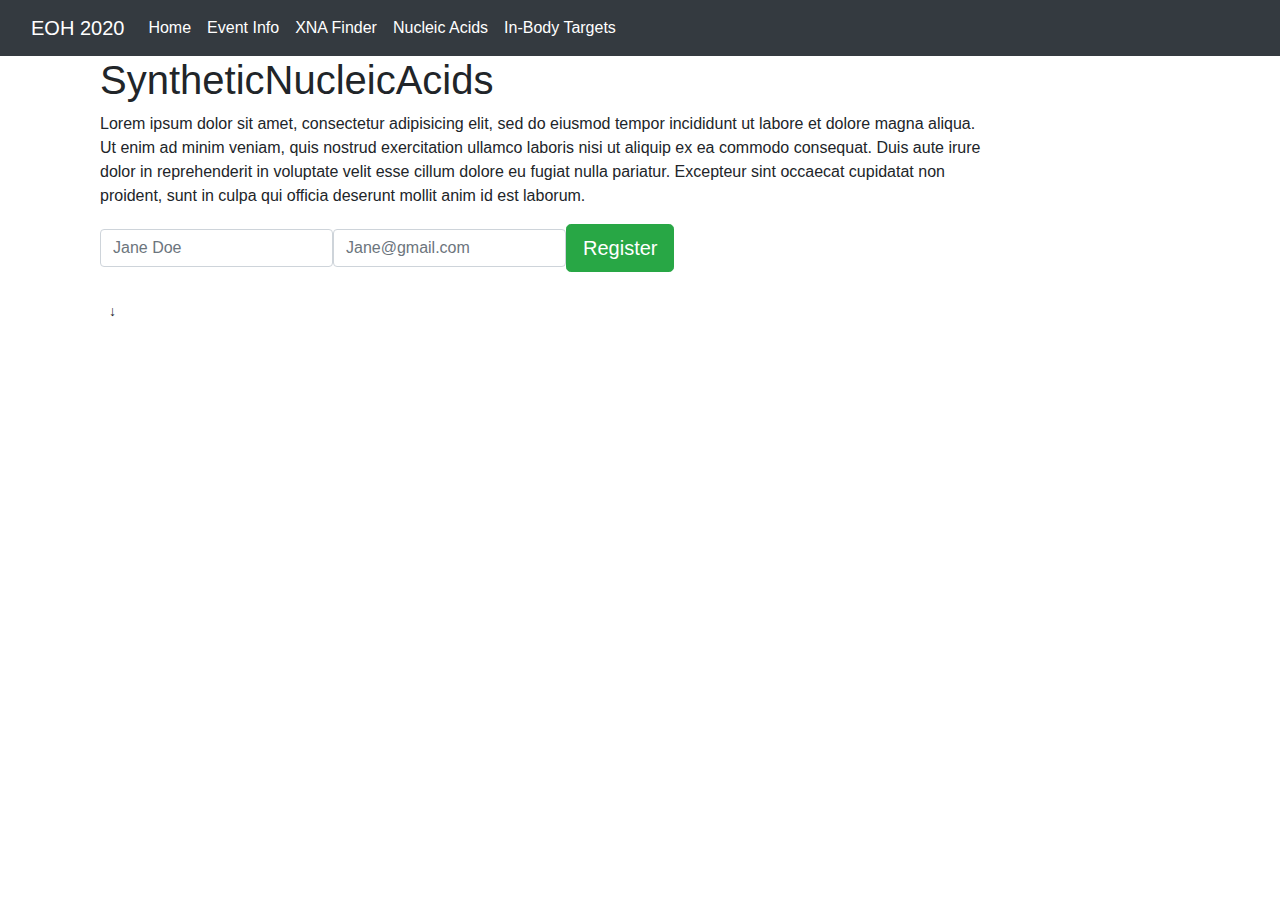
<file: templates/aboutEOH.html>
<!doctype html>
<html lang="en">
  <head>
    <!-- Required meta tags -->
    <meta charset="utf-8">
    <meta name="viewport" content="width=device-width, initial-scale=1, shrink-to-fit=no">

    <!-- Bootstrap CSS -->
    <link rel="stylesheet" href="https://stackpath.bootstrapcdn.com/bootstrap/4.3.1/css/bootstrap.min.css" integrity="sha384-ggOyR0iXCbMQv3Xipma34MD+dH/1fQ784/j6cY/iJTQUOhcWr7x9JvoRxT2MZw1T" crossorigin="anonymous">

    <title>Modeling Synthetic Nucleic Acids</title>
  </head>
  <nav class="navbar navbar-expand-lg navbar-dark bg-dark">
    <div class="container-fluid">
      <a class="navbar-brand" href="#">EOH 2020</a>
      <button class="navbar-toggler" type="button" data-bs-toggle="collapse" data-bs-target="#navbarNavAltMarkup" aria-controls="navbarNavAltMarkup" aria-expanded="false" aria-label="Toggle navigation">
        <span class="navbar-toggler-icon"></span>
      </button>
      <div class="collapse navbar-collapse" id="navbarNavAltMarkup">
        <div class="navbar-nav">
          <a class="nav-link active" aria-current="page" href="/">Home</a>
          <a class="nav-link active" href="/about">Event Info</a>
          <a class="nav-link active" href="/model">XNA Finder</a>
          <a class="nav-link active" href="/XNAInfo">Nucleic Acids</a>
          <a class="nav-link active" href="/TargetInfo">In-Body Targets</a>
        </div>
      </div>
    </div>
  </nav>
  <body>
    <section id="cover">
      <div id="cover-caption">
        <div class="container">
          <div class="col-sm-10 col-sm-offset-1">
            <h1> SyntheticNucleicAcids </h1>
            <p> Lorem ipsum dolor sit amet, consectetur adipisicing elit, sed do eiusmod tempor incididunt ut labore et dolore magna aliqua. Ut enim ad minim veniam, quis nostrud exercitation ullamco laboris nisi ut aliquip ex ea commodo consequat. Duis aute irure dolor in reprehenderit in voluptate velit esse cillum dolore eu fugiat nulla pariatur. Excepteur sint occaecat cupidatat non proident, sunt in culpa qui officia deserunt mollit anim id est laborum. </p>

            <form action="" class="form-inline">
                <div class="form-group">
                    <label class="sr-only"> Name</label>
                    <input type="text" class="form-control for-control-lg" placeholder="Jane Doe">
                </div>
                <div class="form-group">
                    <label class="sr-only"> Email</label>
                    <input type="text" class="form-control for-control-lg" placeholder="Jane@gmail.com">
                </div>
                <button type="submit" class="btn btn-success btn-lg"> Register </button>
            </form>

            <br>

            <a href="#nav-main" class="btn btn-seconday-outline btn-sm" role="button">&darr;</a>
          </div>
        </div>
      </div>
    </section>

    <!-- Optional JavaScript -->
    <!-- jQuery first, then Popper.js, then Bootstrap JS -->
    <script src="https://code.jquery.com/jquery-3.3.1.slim.min.js" integrity="sha384-q8i/X+965DzO0rT7abK41JStQIAqVgRVzpbzo5smXKp4YfRvH+8abtTE1Pi6jizo" crossorigin="anonymous"></script>
    <script src="https://cdnjs.cloudflare.com/ajax/libs/popper.js/1.14.7/umd/popper.min.js" integrity="sha384-UO2eT0CpHqdSJQ6hJty5KVphtPhzWj9WO1clHTMGa3JDZwrnQq4sF86dIHNDz0W1" crossorigin="anonymous"></script>
    <script src="https://stackpath.bootstrapcdn.com/bootstrap/4.3.1/js/bootstrap.min.js" integrity="sha384-JjSmVgyd0p3pXB1rRibZUAYoIIy6OrQ6VrjIEaFf/nJGzIxFDsf4x0xIM+B07jRM" crossorigin="anonymous"></script>
  </body>
</html>
</file>
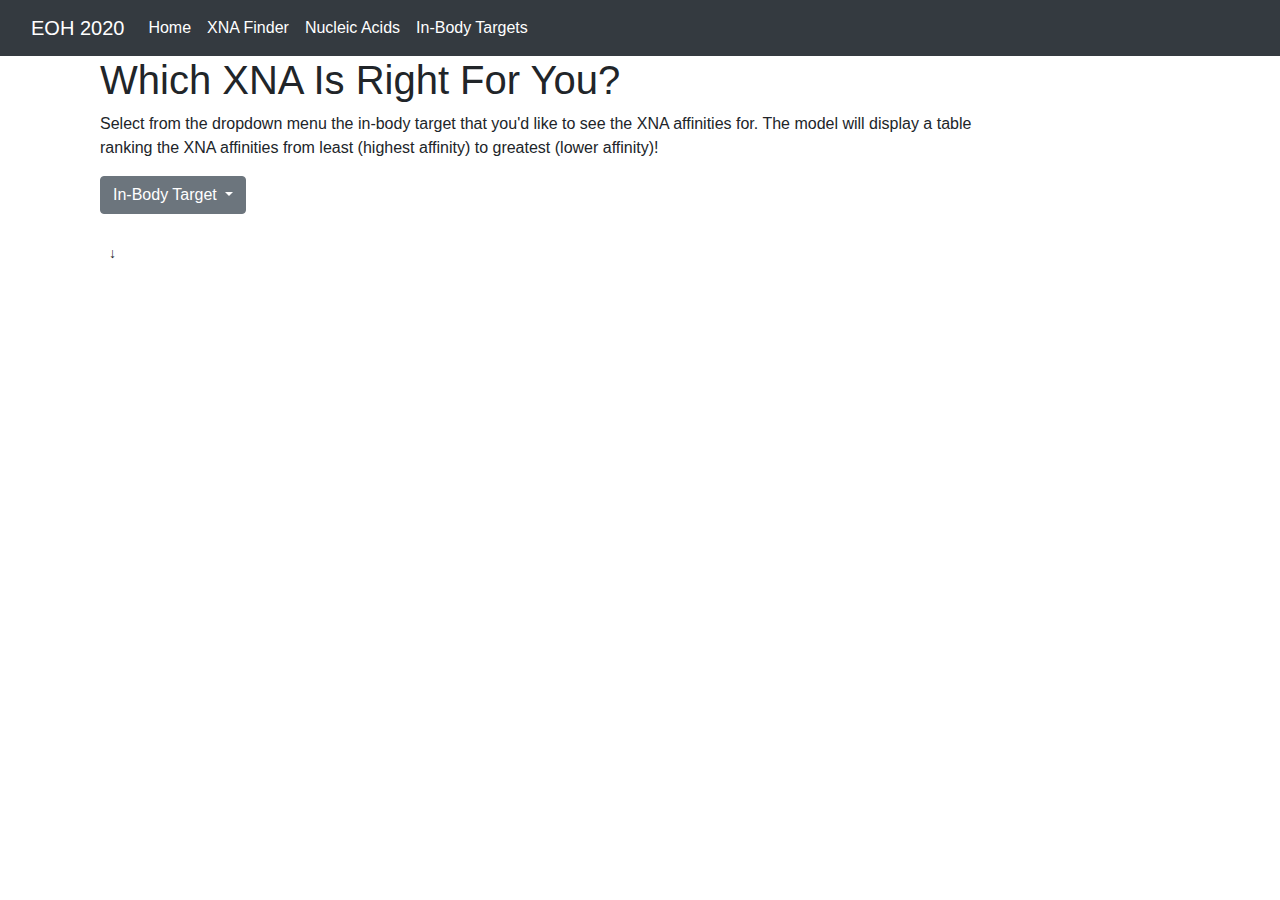
<file: templates/XNAfinder.html>
<!doctype html>
<html lang="en">
  <head>
    <!-- Required meta tags -->
    <meta charset="utf-8">
    <meta name="viewport" content="width=device-width, initial-scale=1, shrink-to-fit=no">

    <!-- Bootstrap CSS -->
    <link rel="stylesheet" href="https://stackpath.bootstrapcdn.com/bootstrap/4.3.1/css/bootstrap.min.css" integrity="sha384-ggOyR0iXCbMQv3Xipma34MD+dH/1fQ784/j6cY/iJTQUOhcWr7x9JvoRxT2MZw1T" crossorigin="anonymous">

    <title>Modeling Synthetic Nucleic Acids</title>
  </head>
  <nav class="navbar navbar-expand-lg navbar-dark bg-dark">
    <div class="container-fluid">
      <a class="navbar-brand" href="#">EOH 2020</a>
      <button class="navbar-toggler" type="button" data-bs-toggle="collapse" data-bs-target="#navbarNavAltMarkup" aria-controls="navbarNavAltMarkup" aria-expanded="false" aria-label="Toggle navigation">
        <span class="navbar-toggler-icon"></span>
      </button>
      <div class="collapse navbar-collapse" id="navbarNavAltMarkup">
        <div class="navbar-nav">
          <a class="nav-link active" aria-current="page" href="/">Home</a>
          <a class="nav-link active" href="/model">XNA Finder</a>
          <a class="nav-link active" href="/XNAInfo">Nucleic Acids</a>
          <a class="nav-link active" href="/TargetInfo">In-Body Targets</a>
        </div>
      </div>
    </div>
  </nav>
  <body>
    <section id="cover">
      <div id="cover-caption">
        <div class="container">
          <div class="col-sm-10 col-sm-offset-1">
            <h1> Which XNA Is Right For You? </h1>
            <p> Select from the dropdown menu the in-body target that you'd like to see the XNA affinities for. The model will display a table ranking the XNA affinities from least (highest affinity) to greatest (lower affinity)!</p>
            <div class="dropdown">
                <button class="btn btn-secondary dropdown-toggle" type="button" id="dropdownMenuButton" data-toggle="dropdown" aria-haspopup="true" aria-expanded="false">
                  In-Body Target
                </button>
                <div class="dropdown-menu" aria-labelledby="dropdownMenuButton">
                  <a class="dropdown-item" href="/modelfound?target=ochratoxin">Ochratoxin </a>
                  <a class="dropdown-item" href="/modelfound?target=vomitoxin">Vomitoxin</a>
                  <a class="dropdown-item" href="/modelfound?target=tnf">Tumor Necrosis Factor</a>
                  <a class="dropdown-item" href="/modelfound?target=interferon">Interferon-α</a>
                  <a class="dropdown-item" href="/modelfound?target=interleukin">Interleukin-1β</a>
                  <a class="dropdown-item" href="/modelfound?target=ptk">Protein Tyrosine Kinase-7</a>
                  <a class="dropdown-item" href="/modelfound?target=csn">Cell surface Nucleolin</a>
                  <a class="dropdown-item" href="/modelfound?target=vegf">Vascular Endothelial Growth Factor</a>
                  <a class="dropdown-item" href="/modelfound?target=hiv">HIV-1 Integrase</a>
                  <a class="dropdown-item" href="/modelfound?target=janus">Janus Kinase-1</a>
                </div>
              </div>
            <br>

            <a href="#nav-main" class="btn btn-seconday-outline btn-sm" role="button">&darr;</a>
          </div>
        </div>
      </div>
    </section>

    <!-- Optional JavaScript -->
    <!-- jQuery first, then Popper.js, then Bootstrap JS -->
    <script src="https://code.jquery.com/jquery-3.3.1.slim.min.js" integrity="sha384-q8i/X+965DzO0rT7abK41JStQIAqVgRVzpbzo5smXKp4YfRvH+8abtTE1Pi6jizo" crossorigin="anonymous"></script>
    <script src="https://cdnjs.cloudflare.com/ajax/libs/popper.js/1.14.7/umd/popper.min.js" integrity="sha384-UO2eT0CpHqdSJQ6hJty5KVphtPhzWj9WO1clHTMGa3JDZwrnQq4sF86dIHNDz0W1" crossorigin="anonymous"></script>
    <script src="https://stackpath.bootstrapcdn.com/bootstrap/4.3.1/js/bootstrap.min.js" integrity="sha384-JjSmVgyd0p3pXB1rRibZUAYoIIy6OrQ6VrjIEaFf/nJGzIxFDsf4x0xIM+B07jRM" crossorigin="anonymous"></script>
  </body>
</html>
</file>
